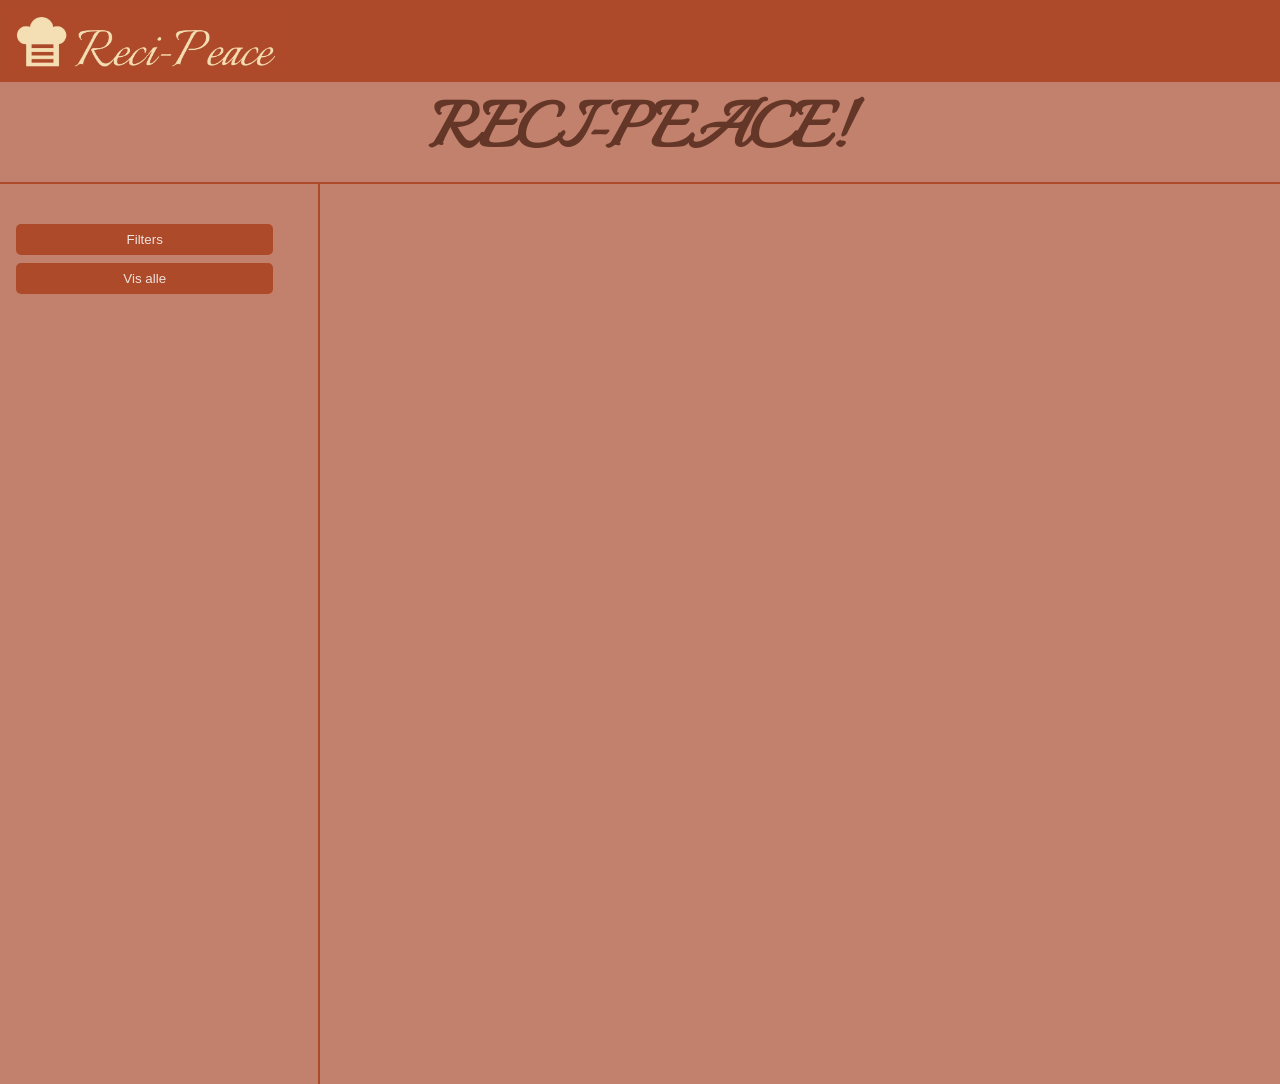
<file: index.html>
<!DOCTYPE html>
<html lang="da">

<head>
    <meta charset="UTF-8">
    <meta name="viewport" content="width=device-width, initial-scale=1.0">
    <title>Recipes</title>

    <link rel="stylesheet" href="stylesheet/general.css">
    <link rel="stylesheet" href="stylesheet/index.css">

    <script src="js/index.js" defer></script>

    <link rel="icon" type="image/png" sizes="32x32" href="recipesfavicon.webp">

    <link href="https://fonts.googleapis.com/css2?family=Italianno&display=swap" rel="stylesheet">
</head>

<body>
    <header>
        <a href="index.html"><img class="logo" src="recipeacelogo.webp" alt="logo"></a>
    </header>
    <main>
        <div class="forside-title">
            <h1>RECI-PEACE!</h1>
        </div>
        <div class="main-box">
            <div id="sidepanel">
                <!--Dropdownnnnn-->
                <div class="dropdown">
                    <button onclick="myFunction()" class="dropbtn">Filters</button>
                    <div id="myDropdown" class="dropdown-content">
                        <button class="filterBtn" id="filterByPrep">Under 20 minutes prep</button>
                        <button class="filterBtn" id="filterByCook">Under 20 minutes cooking</button>
                        <button class="filterBtn" id="filterByLess">4 servings or less</button>
                        <button class="filterBtn" id="filterByMore">4 servings or more</button>
                        <button class="filterBtn" id="filterByIngredients">Under 10 Ingredienser</button>
                        <button class="filterBtn" id="filterByIngredients2">Over 10 Ingredienser</button>
                        <button class="filterBtn" id="filterByCalories">Under 300 kalorier</button>
                        <button class="filterBtn" id="filterByCalories2">Under 500 kalorier</button>
                    </div>
                </div>

                <!--Dropdownnnnn-->
                <button class="filterBtn" id="resetBtn">Vis alle</button>

            </div>
            <div id="recipe-box">

            </div>
        </div>
    </main>
</body>

</html>
</file>
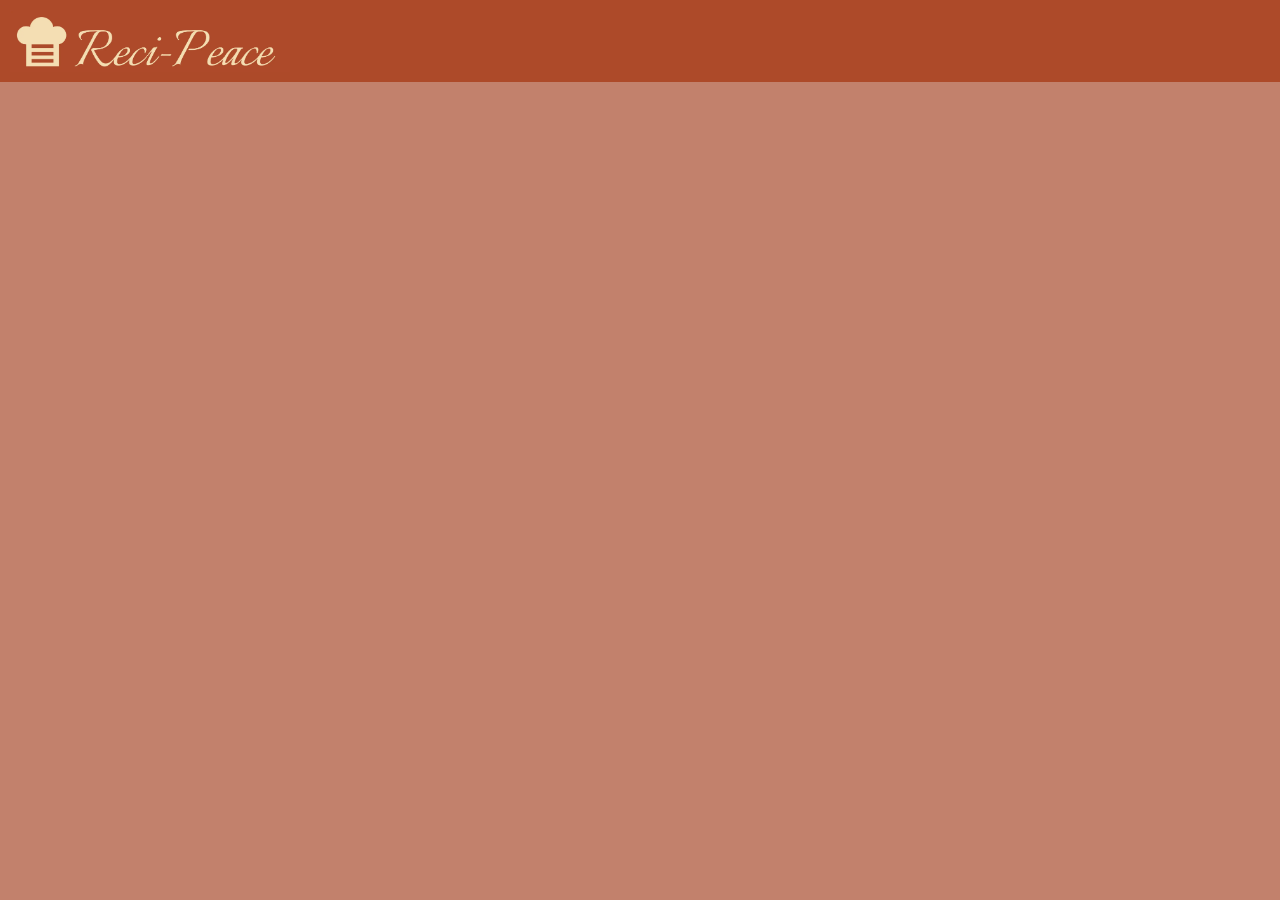
<file: details.html>
<!DOCTYPE html>
<html lang="da">

<head>
    <meta charset="UTF-8">
    <meta name="viewport" content="width=device-width, initial-scale=1.0">
    <title>Details</title>

    <link rel="stylesheet" href="stylesheet/general.css">
    <link rel="stylesheet" href="stylesheet/details.css">

    <script src="js/details.js" defer></script>

    <link rel="icon" type="image/png" sizes="32x32" href="recipesfavicon.webp">
</head>

<body>
    <header>
        <a href="index.html"><img class="logo" src="recipeacelogo.webp" alt="logo"></a>
    </header>
    <main>
        <div id="details-box">

        </div>
    </main>
</body>

</html>
</file>
<file: stylesheet/general.css>
/*************** Reset *********************/
* {
  margin: 0;
  padding: 0;
  box-sizing: border-box;
}

img {
  width: 100%;
  height: auto;
  display: block;
}
/******************* Global Styles *********************/
header {
  background-color: #ad4a29;
}

.logo {
  width: 300px;
  padding: 10px;
}

body {
  font-family: "Segoe UI", Tahoma, Geneva, Verdana, sans-serif;
  background-color: #c2816c;
}
</file>
<file: stylesheet/index.css>
main h1 {
  text-align: center;
  font-size: 3rem;
}

.forside-title {
  display: none;
}

#recipe-box {
  display: grid;
  grid-template-columns: repeat(auto-fit, minmax(200px, 1fr));
  gap: 20px;
  margin: 1rem;
  margin-top: 2rem;
}

.recipe-card {
  background-color: wheat;
  border-radius: 10px;
  padding-bottom: 2rem;
  display: grid;
  grid-template-columns: subgrid;
  grid-row: span 7;
}

.recipe-card img {
  border-top-left-radius: 10px;
  border-top-right-radius: 10px;
}

.card-title {
  padding: 1rem;
}

.space {
  display: flex;
  justify-content: space-between;
  padding-left: 1rem;
  padding-right: 1rem;
}

.recipeBtn {
  display: block;
  width: 90%;
  margin: 0 auto;
  padding: 0.5rem;
  background-color: #ad4a29;
  color: white;
  text-align: center;
  text-decoration: none;
  border-radius: 5px;
}

.recipeBtn:hover {
  background-color: #333;
}

#sidepanel {
  padding: 1rem;
  padding-top: 2rem;
}

.filterBtn {
  display: block;
  width: 90%;
  padding: 0.5rem;
  background-color: #ad4a29;
  color: #ede1dc;
  text-align: center;
  text-decoration: none;
  border-radius: 5px;
  border: none;
  margin-block: 0.5rem;
}

.filterBtn:hover {
  background-color: #333;
}

.button-box h3 {
  color: #3f2117;
}

.inner-box {
  display: flex;
  gap: 10px;
  border-top: 2px solid #ad4a2969;
}

@media screen and (min-width: 800px) {
  main h1 {
    font-size: 5rem;
  }

  .forside-title {
    border-bottom: 2px solid #ad4a29;
    font-family: "Italianno", cursive;
    font-weight: 400;
    font-style: normal;
    color: #633627;
    display: block;
  }

  .main-box {
    display: grid;
    grid-template-columns: 1fr 3fr;
  }

  #sidepanel {
    border-right: 2px solid #ad4a29;
    height: 100vh;
    padding-left: 1rem;
  }

  .button-box {
    padding-bottom: 2rem;
  }

  .button-box h3 {
    font-size: 1.5rem;
  }

  #recipe-box {
    display: grid;
    grid-template-columns: repeat(auto-fit, minmax(300px, 1fr));
    gap: 20px;
    margin: 2rem;
    margin-top: 2rem;
  }

  #sidepanel {
    position: sticky;
    top: 0;
  }

  /* Dropdown Button */
  .dropbtn {
    display: block;
    width: 90%;
    padding: 0.5rem;
    background-color: #ad4a29;
    color: #ede1dc;
    text-align: center;
    text-decoration: none;
    border-radius: 5px;
    border: none;
    margin-block: 0.5rem;
  }

  /* Dropdown button on hover & focus */
  .dropbtn:hover,
  .dropbtn:focus {
    background-color: #333;
  }

  /* The container <div> - needed to position the dropdown content */
  .dropdown {
    position: relative;
  }

  /* Dropdown Content (Hidden by Default) */
  .dropdown-content {
    display: none;
    position: absolute;
    min-width: 160px;
    z-index: 1;
  }

  /* Links inside the dropdown */
  .dropdown-content button {
    color: #ffffff;
    padding: 12px 16px;
    text-decoration: none;
    display: block;
    background-color: #cb9786;
    width: 100%;
  }

  /* Change color of dropdown links on hover */
  .dropdown-content a:hover {
    background-color: #ddd;
  }

  /* Show the dropdown menu (use JS to add this class to the .dropdown-content container when the user clicks on the dropdown button) */
  .show {
    display: block;
  }
}
</file>
<file: stylesheet/details.css>
.recipe {
  background-color: wheat;
  border-radius: 10px;
  margin-left: auto;
  margin-right: auto;
  width: 70%;
  margin-block: 2rem;
  padding: 1rem;
}

.recipe img {
  width: 40%;
  border-radius: 10px;
  aspect-ratio: 1/1;
  object-fit: cover;
}

.recipe h4 {
  font-size: 2rem;
}

.product-header {
  display: flex;
}

.product-details {
  padding-left: 1rem;
}

.product-recipe {
  padding: 1rem;
  border-top: 2px solid #c56a4b;
  margin-top: 1rem;
}

summary {
  cursor: pointer;
  font-size: 1.5rem;
  font-weight: bold;
  background-color: #c56a4b;
  padding: 0.5rem 1rem;
}

ul {
  padding-left: 2rem;
  margin-block: 1rem;
}

li {
  padding-block: 5px;
}

.more-info {
  padding-left: 2rem;
  margin-block: 1rem;
  padding-bottom: 1rem;
  border-bottom: 2px solid #c56a4b;
}

@media screen and (max-width: 768px) {
  .recipe {
    width: 90%;
  }

  .recipe img {
    width: 100%;
    margin-bottom: 1rem;
  }

  .product-header {
    flex-direction: column;
    align-items: center;
  }

  .product-details {
    padding-left: 0;
    text-align: center;
  }
}
</file>
